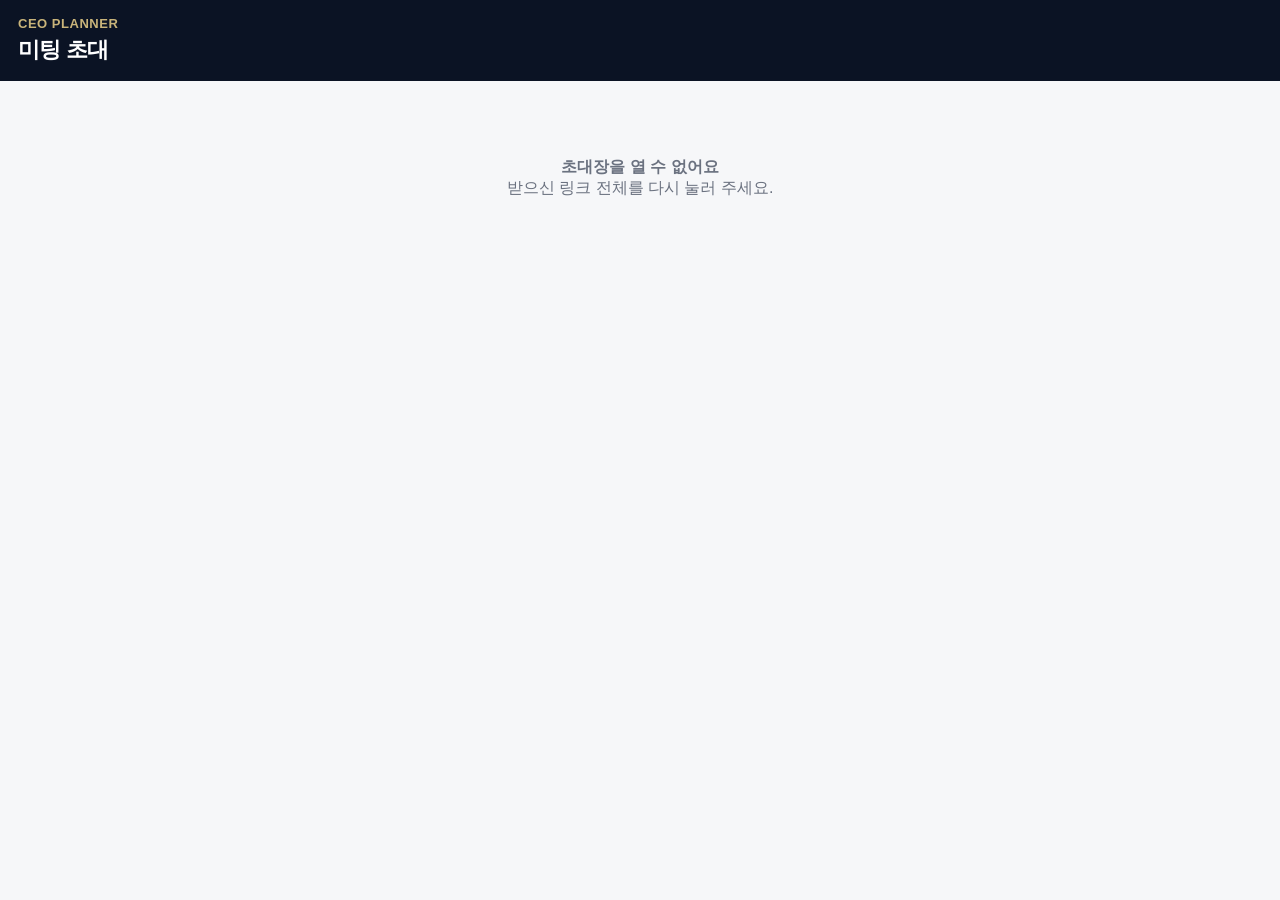
<file: invite.html>
<!doctype html>
<html lang="ko">
<head>
  <meta charset="utf-8">
  <meta name="viewport" content="width=device-width,initial-scale=1,viewport-fit=cover">
  <meta name="robots" content="noindex,nofollow">
  <meta name="referrer" content="no-referrer">
  <meta name="theme-color" content="#0b1324">
  <meta property="og:type" content="website" />
  <meta property="og:title" content="미팅 초대 · 세일즈플래너" />
  <meta property="og:description" content="출발지만 고르면 출발 시간과 길안내가 맞춰져요" />
  <meta property="og:image" content="https://ktj8824-stack.github.io/salesplanner-web/share-card.jpg" />
  <meta property="og:image:width" content="1200" />
  <meta property="og:image:height" content="630" />
  <meta name="twitter:card" content="summary_large_image" />
  <title>미팅 초대</title>
  <link rel="icon" href="icon.svg">
  <style>
    :root { --ink:#111827; --sub:#6b7280; --line:#e5e7eb; --navy:#0b1324; --bg:#F6F7F9; }
    * { box-sizing:border-box; margin:0; padding:0; }
    body { background:var(--bg); color:var(--ink); font-family:-apple-system,BlinkMacSystemFont,'Pretendard','Apple SD Gothic Neo','Malgun Gothic','Noto Sans CJK KR',sans-serif; -webkit-font-smoothing:antialiased; }
    header { background:var(--navy); color:#fff; padding:calc(16px + env(safe-area-inset-top)) 18px 16px; }
    header .co { font-size:13px; color:#c9b47a; font-weight:800; letter-spacing:.04em; }
    header h1 { font-size:22px; margin-top:4px; letter-spacing:-.03em; }
    main { max-width:520px; margin:0 auto; padding:16px 16px calc(28px + env(safe-area-inset-bottom)); }
    .card { background:#fff; border:1px solid var(--line); border-radius:18px; padding:16px; margin-bottom:12px; }
    .ss-row { display:flex; gap:12px; align-items:center; padding:9px 0; }
    .ss-row + .ss-row { border-top:1px solid #f1f5f9; }
    .ss-i { width:36px; height:36px; border-radius:50%; background:#eef1f6; color:var(--navy); display:flex; align-items:center; justify-content:center; flex:none; }
    .ss-row small { display:block; font-size:12px; color:#8a94a6; } .ss-row b { font-size:15.5px; }
    .rs-step { margin:0 -8px 10px; padding:12px 10px; border-radius:14px; border:2px solid transparent; scroll-margin-top:12px; transition:background .25s,border-color .25s,opacity .25s; }
    .rs-q { display:flex; align-items:center; gap:8px; font-weight:800; font-size:16px; margin-bottom:8px; }
    .rs-q em { font-style:normal; width:24px; height:24px; border-radius:50%; background:#cbd5e1; color:#fff; font-size:13px; display:flex; align-items:center; justify-content:center; flex:none; }
    .rs-now { display:none; font-size:14px; font-weight:800; color:#059669; margin:-4px 0 10px 32px; }
    .rs-now::before { content:''; display:inline-block; width:7px; height:7px; border-right:2.5px solid currentColor; border-bottom:2.5px solid currentColor; transform:rotate(45deg); margin:0 8px 3px 2px; vertical-align:middle; }
    .rs-step.now { background:#ecfdf5; border-color:#10b981; box-shadow:0 0 0 4px rgba(16,185,129,.15); }
    .rs-step.now .rs-now { display:block; animation:bob 1.2s ease-in-out infinite; }
    .rs-step.now .rs-q em { background:#10b981; animation:pulse 1.4s ease-out infinite; }
    .rs-step.done .rs-q em { background:#10b981; } .rs-step.wait { opacity:.4; }
    .pills { display:flex; flex-wrap:wrap; gap:8px; }
    .pills button { height:42px; padding:0 14px; border-radius:12px; border:1.5px solid #e2e6ec; background:#fff; font-size:15px; font-weight:700; color:#334155; font-family:inherit; cursor:pointer; display:inline-flex; align-items:center; gap:6px; }
    .pills button.on { background:var(--navy); border-color:var(--navy); color:#fff; }
    .pills svg { width:17px; height:17px; }
    .srch { display:flex; gap:8px; margin-top:8px; } .srch input { flex:1; height:42px; border:1.5px solid #e2e6ec; border-radius:12px; padding:0 12px; font-size:15px; font-family:inherit; }
    .srch button { height:42px; padding:0 14px; border:0; border-radius:12px; background:var(--navy); color:#fff; font-weight:800; font-family:inherit; }
    .res button { display:block; width:100%; text-align:left; padding:10px 4px; border:0; border-bottom:1px solid #f1f5f9; background:none; font-size:14.5px; font-family:inherit; }
    .res small { display:block; color:var(--sub); font-size:12px; }
    .plan { background:var(--navy); color:#fff; border-radius:16px; padding:16px; }
    .plan .big { font-size:32px; font-weight:800; } .plan .big small { font-size:15px; margin-left:6px; opacity:.85; }
    .plan .sub { font-size:13.5px; opacity:.82; margin-top:4px; line-height:1.6; }
    .btns { display:flex; gap:8px; margin-top:12px; } .btn { flex:1; height:46px; border-radius:12px; border:1px solid var(--line); background:#fff; color:var(--ink); font-size:15px; font-weight:800; display:flex; align-items:center; justify-content:center; gap:6px; text-decoration:none; }
    .dot { width:10px; height:10px; border-radius:3px; display:inline-block; }
    .home { width:100%; display:flex; gap:12px; align-items:center; padding:14px; border:1.5px solid #e2e6ec; border-radius:16px; background:#fff; text-align:left; font-family:inherit; margin-top:10px; }
    .home .i { width:44px; height:44px; border-radius:14px; background:#eef1f6; color:var(--navy); display:flex; align-items:center; justify-content:center; flex:none; }
    .home b { display:block; font-size:15.5px; } .home small { color:var(--sub); font-size:13px; }
    .again { display:block; margin:10px auto 0; border:0; background:none; color:var(--sub); font-size:13.5px; text-decoration:underline; font-family:inherit; }
    .note { font-size:12.5px; color:var(--sub); text-align:center; line-height:1.6; margin-top:6px; }
    .msg { text-align:center; padding:60px 20px; color:var(--sub); }
    @keyframes pulse { 0% { box-shadow:0 0 0 0 rgba(16,185,129,.55); } 100% { box-shadow:0 0 0 10px rgba(16,185,129,0); } }
    @keyframes bob { 0%,100% { transform:translateY(0); } 50% { transform:translateY(3px); } }
  </style>
</head>
<body>
  <header><div class="co" id="co">CEO PLANNER</div><h1 id="ttl">미팅 초대</h1></header>
  <main id="root"><div class="msg">초대장을 여는 중…</div></main>
  <script>
  /* 세일즈플래너 — 손님용 미팅 초대장 (로그인·설치 없이)
     링크 안에 미팅 정보(회사·제목·날짜·시각·장소)만 들어 있음. 서버에 저장하지 않음.
     받은 사람: ① 출발지 ② 준비 시간 ③ 이동 수단 → 내 출발 시간 + 길안내 (버디플래너와 같은 단계 안내) */
  (function () {
    'use strict';
    // 장소 검색·길 시간: 경로 서버 함수 (키는 서버에만 있음) — 시안: 로드플래너와 같은 함수 사용, 출시 전 CEO 전용 함수로 교체
    var ROUTE = 'https://iaccdqcthhtvvetmbryr.supabase.co/functions/v1/manager-planner-route';
    var ANON = 'eyJhbGciOiJIUzI1NiIsInR5cCI6IkpXVCJ9.eyJpc3MiOiJzdXBhYmFzZSIsInJlZiI6ImlhY2NkcWN0aGh0dnZldG1icnlyIiwicm9sZSI6ImFub24iLCJpYXQiOjE3OTM0MzM1MDksImV4cCI6MjEwOTAwOTUwOX0.WUuGsdr-mG0gEqhEFQTS0ew8Kr6uy9l7PZ6pXe5zbRM';
    var DAYS = ['일', '월', '화', '수', '목', '금', '토'];
    var root = document.getElementById('root');
    function esc(v) { return String(v == null ? '' : v).replace(/[&<>"']/g, function (c) { return { '&': '&amp;', '<': '&lt;', '>': '&gt;', '"': '&quot;', "'": '&#39;' }[c]; }); }
    function b64d(s) { s = s.replace(/-/g, '+').replace(/_/g, '/'); while (s.length % 4) s += '='; var bin = atob(s); return new TextDecoder().decode(Uint8Array.from(bin, function (c) { return c.charCodeAt(0); })); }
    var S = 'width="18" height="18" viewBox="0 0 24 24" fill="none" stroke="currentColor" stroke-width="2" stroke-linecap="round" stroke-linejoin="round"';
    var IC = {
      brief: '<svg ' + S + '><rect x="3" y="7" width="18" height="13" rx="2.5"/><path d="M9 7V5.5A1.5 1.5 0 0 1 10.5 4h3A1.5 1.5 0 0 1 15 5.5V7M3 12.5h18"/></svg>',
      cal: '<svg ' + S + '><rect x="3.5" y="5" width="17" height="15" rx="2.5"/><path d="M3.5 10h17M8 3v4M16 3v4"/></svg>',
      pin: '<svg ' + S + '><path d="M12 21s-6.5-5.6-6.5-11a6.5 6.5 0 0 1 13 0C18.5 15.4 12 21 12 21Z"/><circle cx="12" cy="10" r="2.3"/></svg>',
      car: '<svg ' + S + '><path d="M5 12 6.9 7.3A2 2 0 0 1 8.8 6h6.4a2 2 0 0 1 1.9 1.3L19 12"/><rect x="3.5" y="12" width="17" height="5" rx="1.5"/><path d="M6.5 17v2M17.5 17v2"/></svg>',
      taxi: '<svg ' + S + '><path d="M10 6V3.8h4V6"/><path d="M5 12 6.9 7.3A2 2 0 0 1 8.8 6h6.4a2 2 0 0 1 1.9 1.3L19 12"/><rect x="3.5" y="12" width="17" height="5" rx="1.5"/></svg>',
      bus: '<svg ' + S + '><rect x="5" y="3" width="14" height="15" rx="3"/><path d="M5 7.5h14M5 12h14M8 18v2.5M16 18v2.5"/></svg>',
      home: '<svg width="24" height="24" viewBox="0 0 24 24" fill="none" stroke="currentColor" stroke-width="2" stroke-linecap="round" stroke-linejoin="round"><path d="M3.5 11 12 4l8.5 7"/><path d="M5.5 9.5V20h13V9.5"/><path d="M10 20v-5h4v5"/></svg>'
    };
    var inv;
    try { inv = JSON.parse(b64d(new URLSearchParams(location.search).get('i') || '')); } catch (e) { inv = null; }
    // 링크 값은 누구나 바꿀 수 있으므로 날짜·시각 형식을 먼저 확인 (형식이 다르면 열지 않음)
    if (inv && typeof inv === 'object') {
      var sm = /^([01]?\d|2[0-3]):([0-5]\d)$/.exec(String(inv.s || ''));
      inv.s = sm ? ('0' + sm[1]).slice(-2) + ':' + sm[2] : '';
      if (!/^\d{4}-\d{2}-\d{2}$/.test(String(inv.d || '')) || isNaN(new Date(inv.d + 'T00:00:00').getTime())) inv.d = '';
      ['t', 'c', 'l', 'n', 'id'].forEach(function (k) { if (inv[k] != null) inv[k] = String(inv[k]).slice(0, 200); });
    }
    if (!inv || !inv.t || !inv.d || !inv.s) { root.innerHTML = '<div class="msg"><b>초대장을 열 수 없어요</b><br>받으신 링크 전체를 다시 눌러 주세요.</div>'; return; }
    document.getElementById('co').textContent = inv.c || 'CEO PLANNER';
    document.getElementById('ttl').textContent = inv.t;
    document.title = (inv.c ? inv.c + ' · ' : '') + inv.t;
    var KEY = 'sp_inv_' + (inv.id || (inv.d + inv.s + inv.t)).slice(0, 40);
    var g; try { g = JSON.parse(localStorage.getItem(KEY) || 'null'); } catch (e) { } g = g || { origin: null, prep: null, mode: null };
    if (g.prep != null) { g.prep = Number(g.prep); if (!(g.prep >= 0 && g.prep <= 600)) g.prep = null; }
    var st = { searching: false, results: [], travel: null, calc: false };
    function saveG() { try { localStorage.setItem(KEY, JSON.stringify(g)); } catch (e) { } }
    function homeSaved() { try { return JSON.parse(localStorage.getItem('sp_inv_home') || 'null'); } catch (e) { return null; } }
    function call(service, params) {
      return fetch(ROUTE, { method: 'POST', headers: { 'Content-Type': 'application/json', Authorization: 'Bearer ' + ANON, apikey: ANON }, body: JSON.stringify(Object.assign({ service: service }, params)) })
        .then(function (r) { return r.ok ? r.json() : null; }).catch(function () { return null; });
    }
    function search(q) { return call('kakao_keyword', { query: q }).then(function (d) { return (d && d.documents) || []; }); }
    function step() { if (!g.origin) return 'origin'; if (g.prep == null) return 'prep'; if (!g.mode) return 'mode'; return 'done'; }
    function dt() { var x = new Date(inv.d + 'T00:00:00'); return (x.getMonth() + 1) + '월 ' + x.getDate() + '일 (' + DAYS[x.getDay()] + ') ' + inv.s; }
    function hm(m) { m = ((m % 1440) + 1440) % 1440; return ('0' + Math.floor(m / 60)).slice(-2) + ':' + ('0' + (m % 60)).slice(-2); }
    function nav() {
      var q = encodeURIComponent(inv.l || ''), mobile = /iPhone|iPad|Android/i.test(navigator.userAgent);
      var kakao = 'https://map.kakao.com/link/search/' + q, tmap = mobile ? 'tmap://search?name=' + q : kakao;
      return '<div class="btns"><a class="btn" data-go="' + esc(tmap) + '"><span class="dot" style="background:#111"></span>TMAP</a><a class="btn" data-go="' + esc(kakao) + '" target="_blank" rel="noopener"><span class="dot" style="background:#fee500;border:1px solid #e5cf00"></span>카카오맵</a></div>';
    }
    var MODES = [['car', '자가용', IC.car, 1], ['taxi', '택시', IC.taxi, 1], ['transit', '대중교통', IC.bus, 1.6]];
    function draw(scroll) {
      var now = step(), order = ['origin', 'prep', 'mode'], ni = now === 'done' ? 99 : order.indexOf(now);
      function cls(k) { var i = order.indexOf(k); return i === ni ? 'now' : i < ni ? 'done' : 'wait'; }
      function num(k) { var i = order.indexOf(k); return i < ni ? '✓' : String(i + 1); }
      var h = '<div class="card">' +
        '<div class="ss-row"><span class="ss-i">' + IC.brief + '</span><div><small>미팅</small><b>' + esc(inv.t) + '</b></div></div>' +
        '<div class="ss-row"><span class="ss-i">' + IC.cal + '</span><div><small>일시</small><b>' + esc(dt()) + '</b></div></div>' +
        (inv.l ? '<div class="ss-row"><span class="ss-i">' + IC.pin + '</span><div><small>장소</small><b>' + esc(inv.l) + '</b></div></div>' : '') +
        (inv.n ? '<div class="note" style="text-align:left;margin-top:8px">' + esc(inv.n) + '</div>' : '') + '</div>';
      h += '<div class="card" id="recv">';
      if (now === 'done') {
        var m = MODES.filter(function (x) { return x[0] === g.mode; })[0];
        var p = inv.s.split(':'), at = (+p[0]) * 60 + (+p[1]);
        var body = st.travel == null ? '<div class="sub">' + (st.calc ? '길을 찾는 중…' : '이동 시간을 계산하지 못했어요. 아래 길안내로 확인해 주세요.') + '</div>'
          : (function () { var t = Math.round(st.travel * m[3]), dep = at - t - 10, pr = dep - g.prep;
              return '<div class="big">' + hm(dep) + '<small>출발</small></div><div class="sub">' + hm(pr) + ' 준비 시작 (' + esc(g.prep) + '분) · ' + esc(m[1]) + ' 약 ' + t + '분 · ' + esc(inv.s) + ' 도착 (여유 10분)<br>' + esc(g.origin.name) + ' → ' + esc(inv.l) + '</div>'; })();
        h += '<div class="rs-q" style="margin-bottom:10px">내 출발 시간</div><div class="plan">' + body + nav() + '</div>' +
          '<button class="home" data-r="home2"><span class="i">' + IC.home + '</span><span><b>홈 화면에 추가</b><small>아이콘 누르면 이 초대장이 바로 열려요</small></span></button>' +
          '<button class="again" data-r="reset">출발지·준비 시간 다시 고르기</button>';
      } else {
        var hs = homeSaved(), P = [20, 30, 40, 50, 60, 70, 80, 90];
        h += '<div class="rs-q" style="margin-bottom:10px;font-size:17px">내 출발 시간 맞추기</div>';
        h += '<div class="rs-step ' + cls('origin') + '" id="st-origin"><div class="rs-q"><em>' + num('origin') + '</em>어디서 출발하세요?</div><div class="rs-now">출발지를 골라 주세요</div><div class="pills">' +
          (hs ? '<button data-r="saved" class="' + (g.label === '저장' ? 'on' : '') + '">' + esc(hs.name) + '</button>' : '') +
          '<button data-r="here" class="' + (g.label === '지금' ? 'on' : '') + '">지금 위치</button>' +
          '<button data-r="search" class="' + (g.label === '직접' ? 'on' : '') + '">' + (g.label === '직접' && g.origin ? esc(g.origin.name) : '직접 입력') + '</button></div>' +
          (st.searching ? '<div class="srch"><input id="rq" placeholder="회사·동네·역 이름" enterkeyhint="search"><button data-r="find">검색</button></div><div class="res">' +
            st.results.map(function (p, i) { return '<button data-pick="' + i + '"><b>' + esc(p.place_name) + '</b><small>' + esc(p.address_name || '') + '</small></button>'; }).join('') + '</div>' : '') + '</div>';
        h += '<div class="rs-step ' + cls('prep') + '" id="st-prep"><div class="rs-q"><em>' + num('prep') + '</em>나가기 전 준비 시간</div><div class="rs-now">준비 시간을 골라 주세요</div><div class="pills">' +
          P.map(function (v) { return '<button data-prep="' + v + '" class="' + (g.prep === v ? 'on' : '') + '">' + v + '분</button>'; }).join('') + '</div></div>';
        h += '<div class="rs-step ' + cls('mode') + '" id="st-mode"><div class="rs-q"><em>' + num('mode') + '</em>무엇을 타고 오세요?</div><div class="rs-now">이동 수단을 골라 주세요</div><div class="pills">' +
          MODES.map(function (x) { return '<button data-mode="' + x[0] + '" class="' + (g.mode === x[0] ? 'on' : '') + '">' + x[2] + x[1] + '</button>'; }).join('') + '</div></div>';
      }
      h += '</div><div class="note">' + esc(inv.c || '') + ' 초대장 · 세일즈플래너</div>';
      root.innerHTML = h;
      root.querySelectorAll('a[data-go]').forEach(function (a) { a.setAttribute('href', a.getAttribute('data-go')); });
      if (scroll) setTimeout(function () { var t = document.getElementById('st-' + step()) || document.getElementById('recv'); t.scrollIntoView({ behavior: 'smooth', block: 'start' }); }, 120);
    }
    function compute() {
      if (!g.origin || !inv.l) return;
      st.calc = true; st.travel = null;
      search(inv.l).then(function (r) {
        var p = r[0]; if (!p) return null;
        return call('tmap_route', { sx: g.origin.lng, sy: g.origin.lat, ex: p.x, ey: p.y }).then(function (d) {
          var f = d && d.features && d.features[0]; return f && f.properties ? Math.ceil(f.properties.totalTime / 60) : null; });
      }).then(function (m) { st.travel = m; }).then(function () { st.calc = false; draw(false); });
    }
    function after(adv) { saveG(); if (step() === 'done') compute(); draw(adv); }
    function setOrigin(o, label) { var f = !g.origin; g.origin = o; g.label = label; st.searching = false; if (label !== '지금') try { localStorage.setItem('sp_inv_home', JSON.stringify(o)); } catch (e) { } after(f); }
    root.addEventListener('click', function (e) {
      var b = e.target.closest('button'); if (!b) return;
      if (b.dataset.prep) { var f = g.prep == null; g.prep = +b.dataset.prep; return after(f); }
      if (b.dataset.mode) { var f2 = !g.mode; g.mode = b.dataset.mode; return after(f2); }
      if (b.dataset.pick) { var p = st.results[+b.dataset.pick]; return setOrigin({ name: p.place_name, lat: +p.y, lng: +p.x }, '직접'); }
      var r = b.dataset.r;
      if (r === 'saved') return setOrigin(homeSaved(), '저장');
      if (r === 'here') { if (!navigator.geolocation) return alert('위치를 쓸 수 없어요. 직접 입력해 주세요.');
        return navigator.geolocation.getCurrentPosition(function (pos) { setOrigin({ name: '지금 위치', lat: pos.coords.latitude, lng: pos.coords.longitude }, '지금'); }, function () { alert('위치를 가져오지 못했어요. 직접 입력해 주세요.'); }, { timeout: 8000 }); }
      if (r === 'search') { st.searching = true; st.results = []; draw(false); setTimeout(function () { var i = document.getElementById('rq'); if (i) i.focus(); }, 50); return; }
      if (r === 'find') { var q = (document.getElementById('rq') || {}).value || ''; return search(q).then(function (res) { st.results = res.slice(0, 6); draw(false); var i = document.getElementById('rq'); if (i) i.value = q; }); }
      if (r === 'reset') { g = { origin: null, prep: null, mode: null }; saveG(); return draw(true); }
      if (r === 'home2') { var ios = /iPhone|iPad/i.test(navigator.userAgent); alert(ios ? '아래 공유 버튼 → 홈 화면에 추가를 눌러 주세요.' : '오른쪽 위 ⋮ 메뉴 → 홈 화면에 추가를 눌러 주세요.'); }
    });
    draw(false);
    if (step() === 'done') compute();
  })();
  </script>
</body>
</html>
</file>
